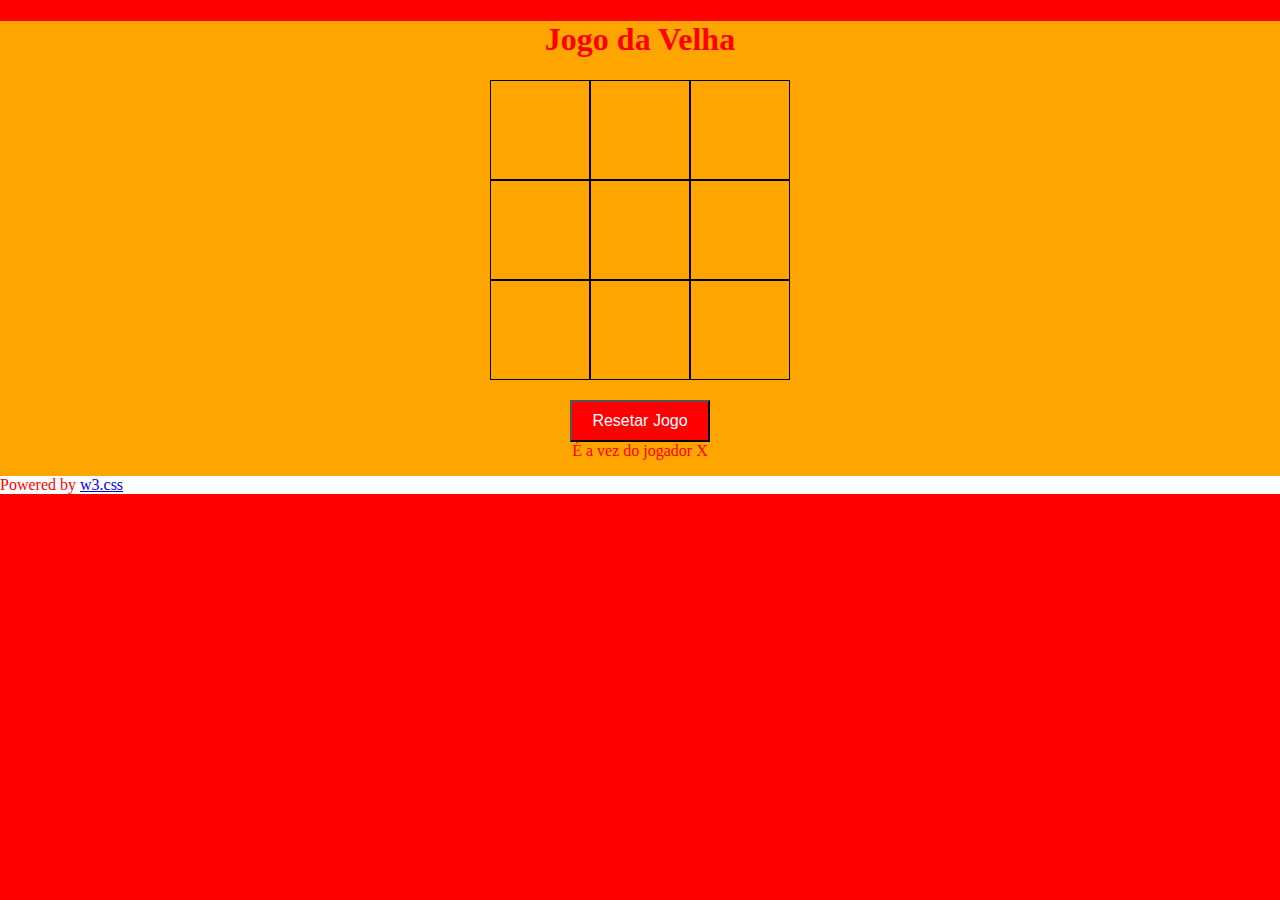
<file: Projeto ate o final do curso/jogo.html>
<!DOCTYPE html>
<html lang="en">
<head>
    <meta charset="UTF-8">
    <meta name="viewport" content="width=device-width, initial-scale=1.0">
    <title>Jogo da Velha</title>
    <link rel="stylesheet" href="styles2.css">
</head>
<body>
    <div class="container">
        <h1>Jogo da Velha</h1>
        <div id="board" class="board">
            <div class="cell" onclick="playerMove(0)"></div>
            <div class="cell" onclick="playerMove(1)"></div>
            <div class="cell" onclick="playerMove(2)"></div>
            <div class="cell" onclick="playerMove(3)"></div>
            <div class="cell" onclick="playerMove(4)"></div>
            <div class="cell" onclick="playerMove(5)"></div>
            <div class="cell" onclick="playerMove(6)"></div>
            <div class="cell" onclick="playerMove(7)"></div>
            <div class="cell" onclick="playerMove(8)"></div>
        </div>
        <button onclick="resetGame()">Resetar Jogo</button>
        <div id="status">É a vez do jogador X</div>
    </div>
    <script src="script.js"></script>
<!-- Footer -->
<footer class="w3-center w3-light-grey w3-padding-32">
    <p>Powered by <a href="https://www.w3schools.com/w3css/default.asp" title="W3.CSS" target="_blank" class="w3-hover-text-green">w3.css</a></p>
  </footer>
</body>
</html>
</file>
<file: Projeto ate o final do curso/styles2.css>
body{
    margin: 0;
    color: red;
    background-color: orange;
}

button{
    background-color: red;
    color: white;
}

header {
       background-color: white;
       border-radius: 20px;
}

footer{
    background-color: white;
}

html{
    background-color: red;
}
.container {
    text-align: center;
}

.board {
    display: flex;
    flex-wrap: wrap;
    width: 300px;
    margin: 0 auto;
}

.cell {
    width: 100px;
    height: 100px;
    border: 1px solid black;
    box-sizing: border-box;
    cursor: pointer;
    font-size: 2em;
    display: flex;
    justify-content: center;
    align-items: center;
}

button {
    margin-top: 20px;
    font-size: 1em;
    padding: 10px 20px;
    cursor: pointer;
}

div{
 margin: 0%;

}
</file>
